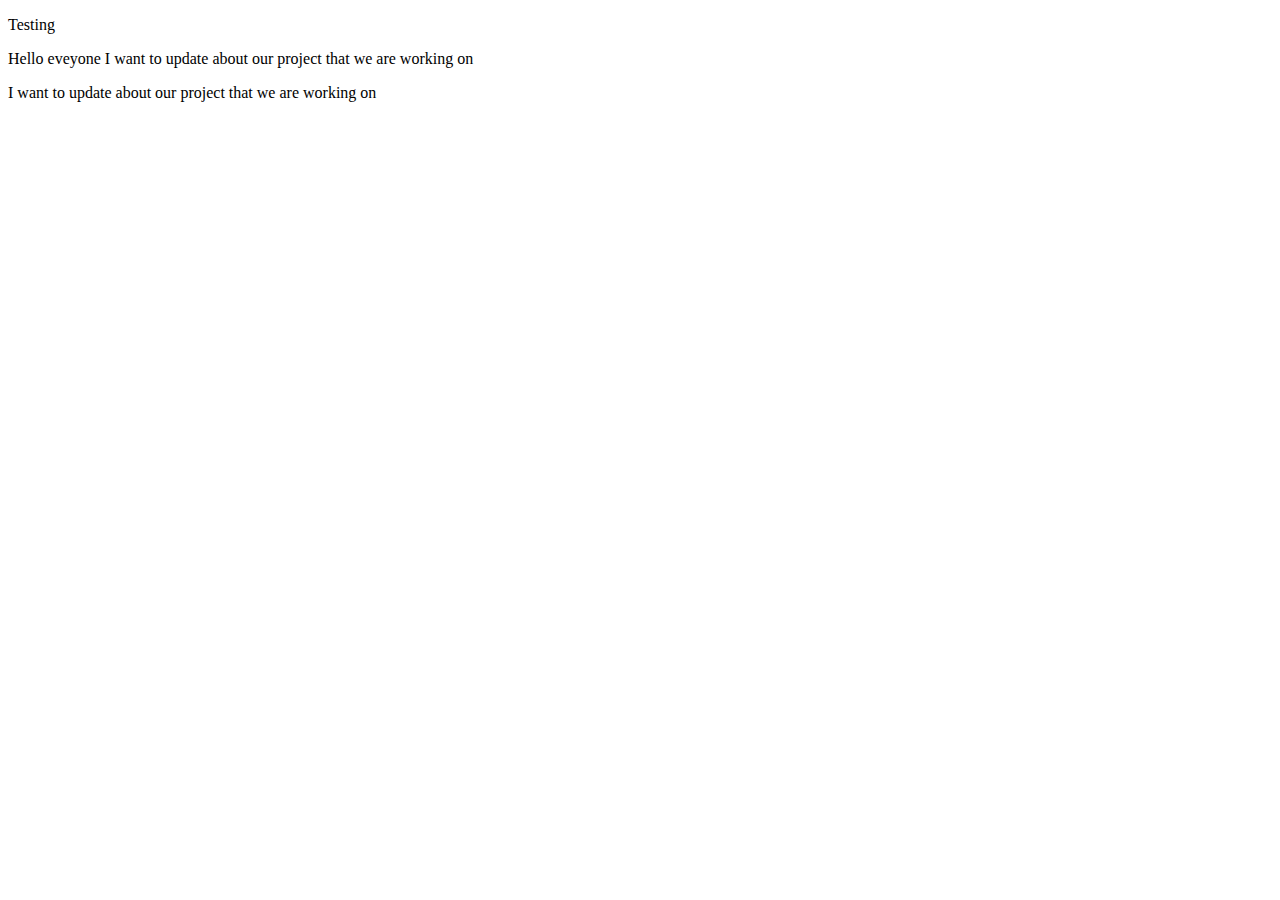
<file: index.html>
<!DOCTYPE html>
<html lang="en">
<head>
    <meta charset="UTF-8">
    <meta name="viewport" content="width=device-width, initial-scale=1.0">
    <title>Testing</title>
</head>
<body>
    <p>Testing</p>
    <p>Hello eveyone I want to update about our project that we are working on</p>
    <p>I want to update about our project that we are working on</p>
</body>
</html>
</file>
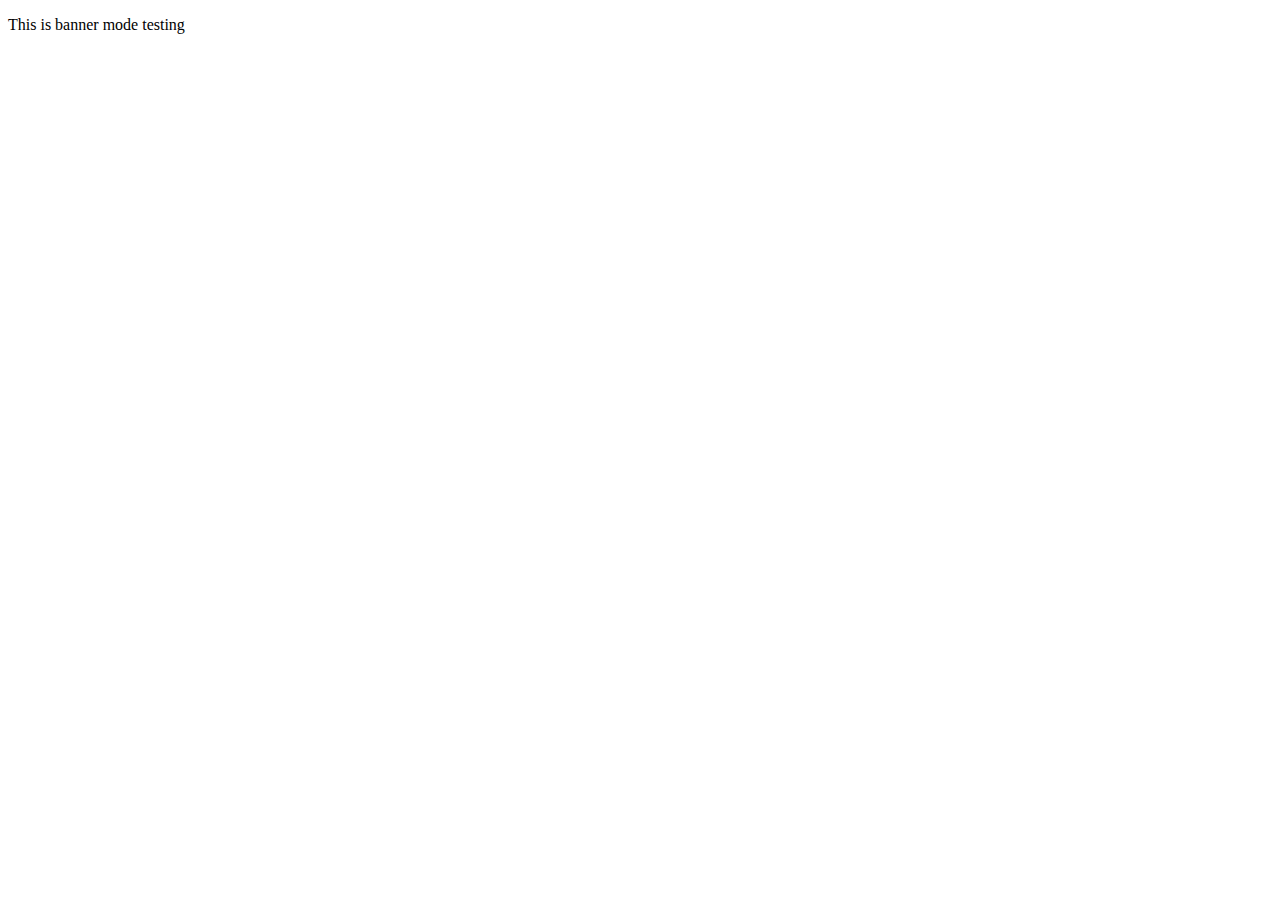
<file: src/components/hero-banner/banner.html>
<!DOCTYPE html>
<html lang="en">
<head>
    <meta charset="UTF-8">
    <meta name="viewport" content="width=device-width, initial-scale=1.0">
    <title>Document</title>
</head>
<body>
    <p>This is banner mode testing 
    </p>
</body>
</html>
</file>
